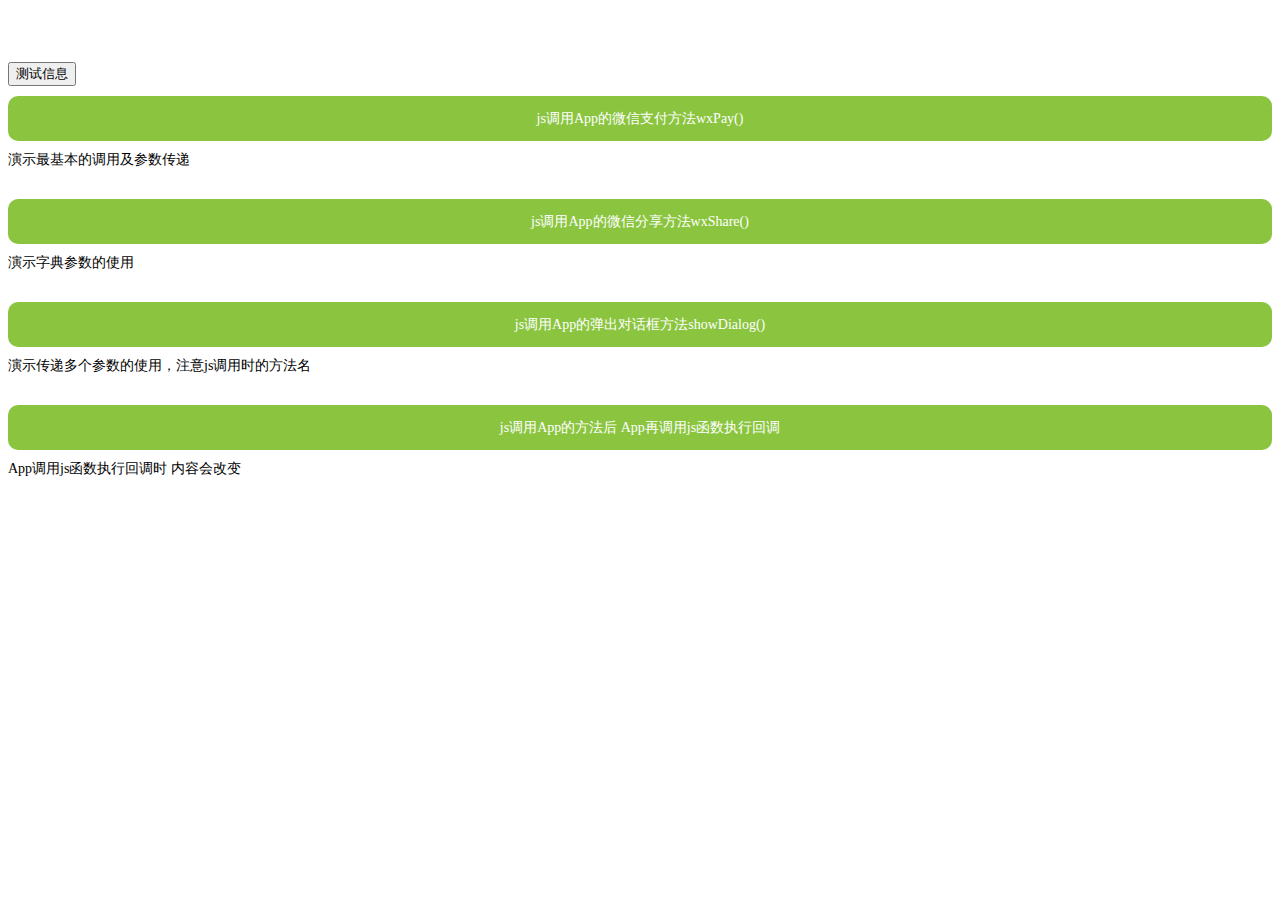
<file: JFJavaScript/JFJavaScript/index.html>
<!DOCTYPE html>
<html lang="en">
    <head>
        <meta charset="UTF-8">
            <title>Document</title>
            <meta name="viewport"
                content="width=device-width,initial-scale=1,minimum-scale=1, maximum-scale=1, user-scalable=no">
                <style>
                    .btn-block {
                        display: block;
                        height: 45px;
                        line-height: 45px;
                        margin: 10px auto;
                        color: #fff;
                        background: #8bc53f;
                        border-radius: 10px;
                        text-align: center;
                        text-decoration: none;
                        font-size: 14px;
                    }
                
                .content {
                    text-align: left;
                    font-size: 14px;
                    margin-bottom: 30px;
                }
                </style>
    </head>
    <body>
        
        <br><br><br>
        <button onclick = "WebViewJavascriptBridge.hello()">测试信息</button>
        <div class="btn-block" onclick="WebViewJavascriptBridge.wxPay('TN20160526')">
            js调用App的微信支付方法wxPay()
        </div>
        <div class="content">演示最基本的调用及参数传递</div>
        
        
        <div class="btn-block" onclick="WebViewJavascriptBridge.wxShare({
            'title' : '马燕龙个人博客',
            'description' : '一个专注于编程的技术博客',
            'url' : 'http://www.mayanlong.com'
            })">js调用App的微信分享方法wxShare()</div>
        <div class="content">演示字典参数的使用</div>
        
        
        <div class="btn-block" onclick="WebViewJavascriptBridge.showDialogMessage('马燕龙个人博客', '一个专注于编程的技术博客')">
            js调用App的弹出对话框方法showDialog()
        </div>
        <div class="content">演示传递多个参数的使用，注意js调用时的方法名</div>
        
        
        <div class="btn-block" onclick="WebViewJavascriptBridge.callHandler('jsHandlerFunc')">
            js调用App的方法后 App再调用js函数执行回调
        </div>
        <div class="content" id="js-content">App调用js函数执行回调时 内容会改变</div>
        <script type="text/javascript">
            
            function jsHandlerFunc(argument) {
                document.getElementById('js-content').innerHTML = "App调用js回调函数啦， 我是" + argument['name'];
            }
        
        </script>
        
        
        
        
    </body>
</html>
</file>
